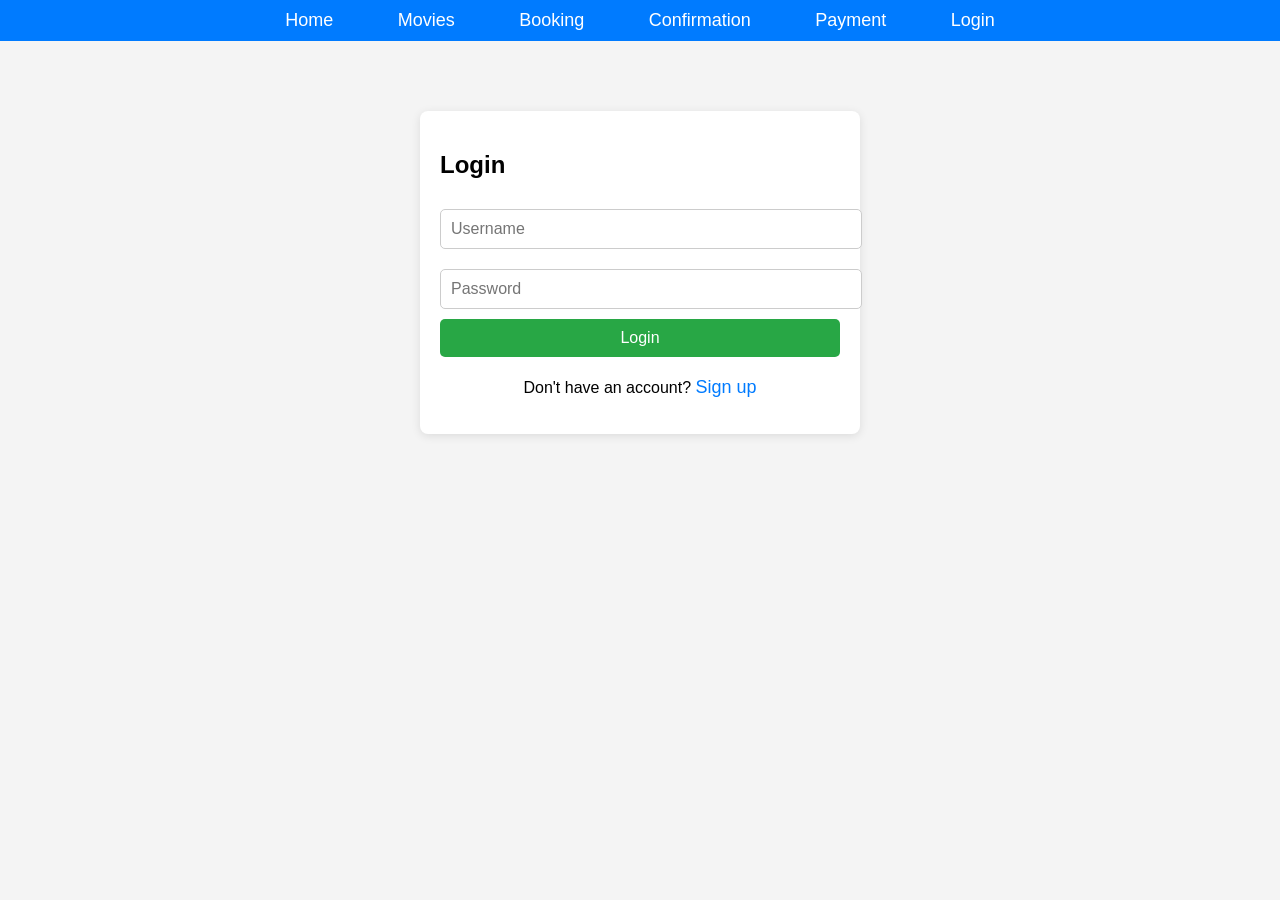
<file: login.html>
<!DOCTYPE html>
<html lang="en">
<head>
  <meta charset="UTF-8">
  <meta name="viewport" content="width=device-width, initial-scale=1.0">
  <title>Cinema Booking System - Login</title>
  <style>
    /* General Body Styles */
    body {
      font-family: Arial, sans-serif;
      background-color: #f4f4f4;
      margin: 0;
      padding: 0;
    }
    .hidden { display: none; }
    .page { padding: 20px; }
    
    /* Navbar Styles */
    nav {
      background-color: #007BFF;
      padding: 10px;
      text-align: center;
    }
    nav a {
      color: white;
      padding: 14px 20px;
      text-decoration: none;
      font-size: 18px;
      margin: 0 10px;
      border-radius: 5px;
      transition: background-color 0.3s ease;
    }
    nav a:hover {
      background-color: #0056b3;
    }

    /* Login Form Styles */
    .login-container {
      max-width: 400px;
      margin: 50px auto;
      padding: 20px;
      background-color: #fff;
      box-shadow: 0 2px 10px rgba(0, 0, 0, 0.1);
      border-radius: 8px;
    }
    .login-container input {
      width: 100%;
      padding: 10px;
      margin: 10px 0;
      border: 1px solid #ccc;
      border-radius: 5px;
      font-size: 16px;
    }
    .login-container button {
      width: 100%;
      padding: 10px;
      background-color: #28a745;
      color: white;
      border: none;
      border-radius: 5px;
      cursor: pointer;
      font-size: 16px;
    }
    .login-container button:hover {
      background-color: #218838;
    }

    /* Link styles for navigation */
    .link {
      text-align: center;
      margin-top: 20px;
    }
    .link a {
      text-decoration: none;
      color: #007BFF;
      font-size: 18px;
    }
  </style>
</head>
<body>

<!-- Navbar -->
<nav>
  <a href="#" onclick="showPage('homepage')">Home</a>
  <a href="#" onclick="showPage('movie-details')">Movies</a>
  <a href="#" onclick="showPage('booking-page')">Booking</a>
  <a href="#" onclick="showPage('confirmation-page')">Confirmation</a>
  <a href="#" onclick="showPage('payment-page')">Payment</a>
  <a href="login.html">Login</a> <!-- Login Page Link -->
</nav>

<!-- Login Page -->
<div id="login-page" class="page">
  <div class="login-container">
    <h2>Login</h2>
    <form onsubmit="return loginUser(event)">
      <input type="text" id="username" placeholder="Username" required>
      <input type="password" id="password" placeholder="Password" required>
      <button type="submit">Login</button>
    </form>
    <div class="link">
      <p>Don't have an account? <a href="signup.html">Sign up</a></p> <!-- Link to Sign Up page -->
    </div>
  </div>
</div>

<script>
// Utility Functions
function showPage(pageId) {
  document.querySelectorAll(".page").forEach((page) => {
    page.classList.add("hidden");
  });
  document.getElementById(pageId).classList.remove("hidden");
}

// Simulate User Login (You can integrate this with a real authentication system)
function loginUser(event) {
  event.preventDefault(); // Prevent the form from submitting normally
  
  const username = document.getElementById('username').value;
  const password = document.getElementById('password').value;

  // For simplicity, we can assume login is successful if both fields are non-empty
  if (username && password) {
    alert('Login Successful!');
    showPage('homepage'); // Redirect to the homepage after login
  } else {
    alert('Please enter valid credentials.');
  }
}

// Initially show login page
showPage('login-page');
</script>

</body>
</html>
</file>
